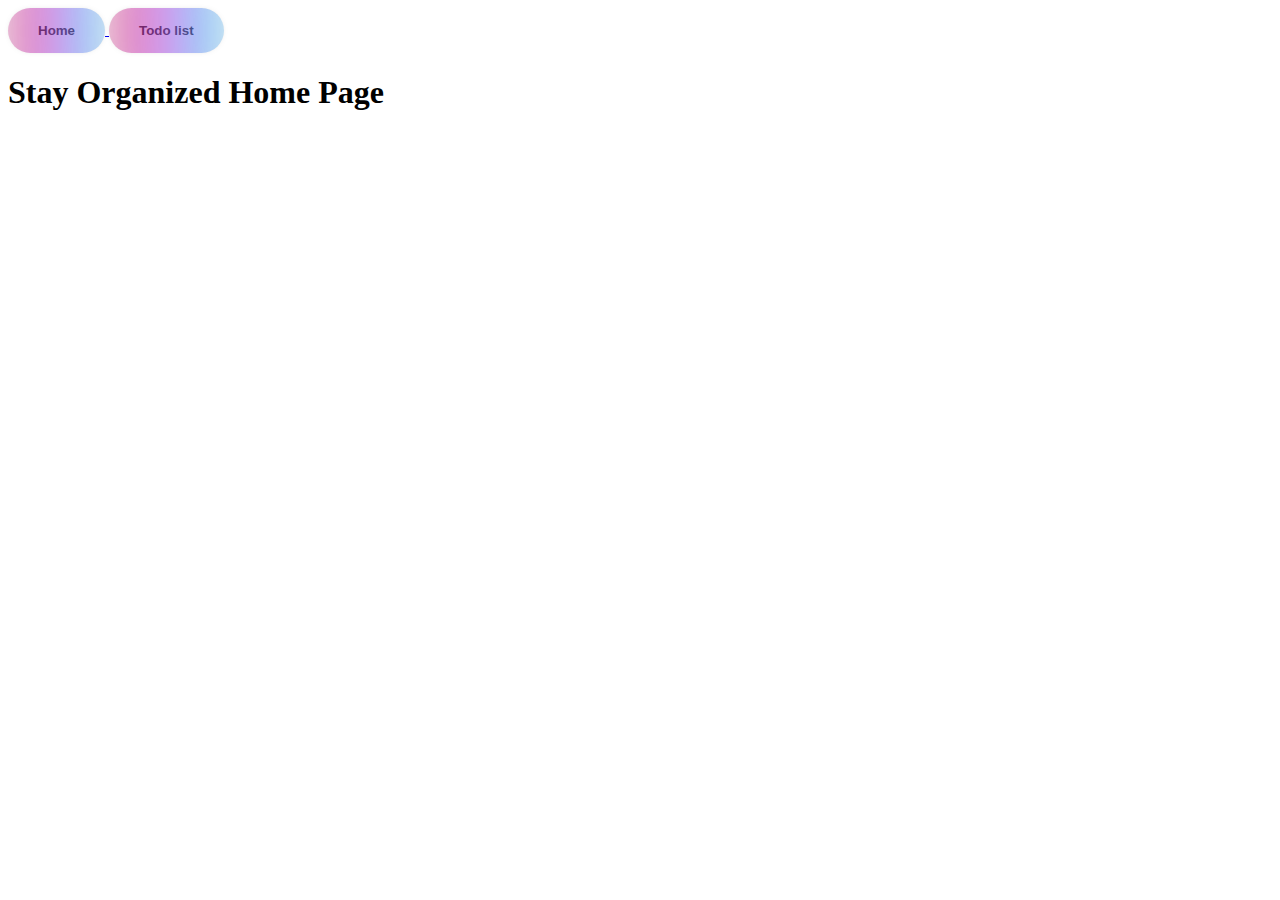
<file: StayOrganizedFall2023-main/StayOrganizedFall2023-main/index.html>
<!DOCTYPE html>
<html lang="en">
<head>
    <meta charset="UTF-8">
    <meta name="viewport" content="width=device-width, initial-scale=1.0">
    <title>Stay Organized</title>
    <link href="https://cdn.jsdelivr.net/npm/bootstrap@5.3.2/dist/css/bootstrap.min.css" rel="stylesheet" integrity="sha384-T3c6CoIi6uLrA9TneNEoa7RxnatzjcDSCmG1MXxSR1GAsXEV/Dwwykc2MPK8M2HN" crossorigin="anonymous">
    <script src="https://cdn.jsdelivr.net/npm/bootstrap@5.3.2/dist/js/bootstrap.bundle.min.js" integrity="sha384-C6RzsynM9kWDrMNeT87bh95OGNyZPhcTNXj1NW7RuBCsyN/o0jlpcV8Qyq46cDfL" crossorigin="anonymous"></script>
    <link rel="stylesheet" href="./styles/main.css">
    <script src="./scripts/main.js"></script>
</head>
<body>

    <nav>
    <a href="./index.html">

        <button class="button">
            Home
            <div class="hoverEffect">
    
            <div>
            </div>
            </div></button>
            </a>

    <a href="./todos.html">

    <button class="button">
        Todo list
        <div class="hoverEffect">

        <div>
        </div>
        </div></button>
        </a>
    </nav>
    <h1>
        Stay Organized Home Page
    </h1>

        
</body>
</html>


<style>
.button {
  display: inline-flex;
  align-items: center;
  justify-content: center;
  padding: 15px 30px;
  border: 0;
  position: relative;
  overflow: hidden;
  border-radius: 10rem;
  transition: all 0.02s;
  font-weight: bold;
  color: rgb(37, 37, 37);
  z-index: 0;
  box-shadow: 0 0px 7px -5px rgba(0, 0, 0, 0.5);
}

.button:hover {
  background: rgb(193, 228, 248);
  color: rgb(106, 35, 219);
}

.button:active {
  transform: scale(0.97);
}

.hoverEffect {
  position: absolute;
  bottom: 0;
  top: 0;
  left: 0;
  right: 0;
  display: flex;
  align-items: center;
  justify-content: center;
  z-index: 1;
}

.hoverEffect div {
  background: rgb(222,0,75);
  background: linear-gradient(90deg, rgba(222,0,75,1) 0%, rgba(191,70,255,1) 49%, rgba(0,212,255,1) 100%);
  border-radius: 40rem;
  width: 10rem;
  height: 10rem;
  transition: 0.4s;
  filter: blur(20px);
  animation: effect infinite 3s linear;
  opacity: 0.5;
}

.button:hover .hoverEffect div {
  width: 8rem;
  height: 8rem;
}

@keyframes effect {

  0% {
    transform: rotate(0deg);
  }

  100% {
    transform: rotate(360deg);
  }
}
   

</style>
</file>
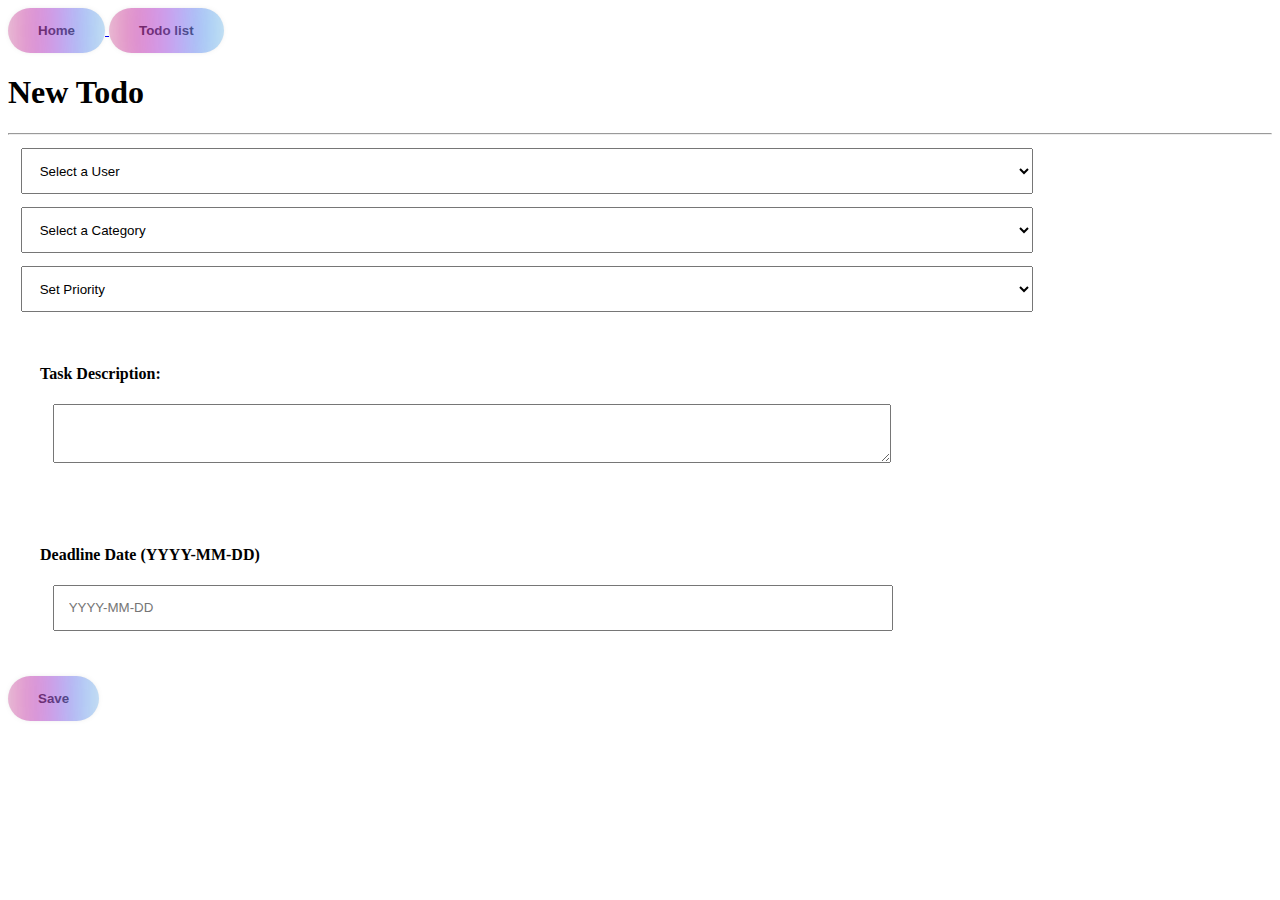
<file: StayOrganizedFall2023-main/StayOrganizedFall2023-main/new_todo.html>
<!DOCTYPE html>
<html lang="en">
<head>
    <meta charset="UTF-8">
    <meta name="viewport" content="width=device-width, initial-scale=1.0">
    <title>New Todo</title>
    <link href="https://cdn.jsdelivr.net/npm/bootstrap@5.3.2/dist/css/bootstrap.min.css" rel="stylesheet" integrity="sha384-T3c6CoIi6uLrA9TneNEoa7RxnatzjcDSCmG1MXxSR1GAsXEV/Dwwykc2MPK8M2HN" crossorigin="anonymous">
    <script src="https://cdn.jsdelivr.net/npm/bootstrap@5.3.2/dist/js/bootstrap.bundle.min.js" integrity="sha384-C6RzsynM9kWDrMNeT87bh95OGNyZPhcTNXj1NW7RuBCsyN/o0jlpcV8Qyq46cDfL" crossorigin="anonymous"></script>
    <link rel="stylesheet" href="./styles/main.css">
    <script src="./scripts/main.js"></script>
    <script src="./scripts/new_todo.js"></script>
</head>
<body>
    <nav>
        <a href="./index.html">
    
            <button class="button">
                Home
                <div class="hoverEffect">
        
                <div>
                </div>
                </div></button>
                </a>
    
        <a href="./todos.html">
    
        <button class="button">
            Todo list
            <div class="hoverEffect">
    
            <div>
            </div>
            </div></button>
            </a>
        </nav>
    <h1>
        New Todo
    </h1>
    <hr>
    <main>
    <!-- <form action="http://localhost:8083/api/todos/" method="POST"> -->

<!-- userid the user id, not the name -->
<select id="userList" name="userid">
    <option value="">Select a User</option>
</select>

<!-- category the category name -->
<select id="catList" name="category">
    <option>Select a Category</option>
</select>

<!-- priority High, Medium, or Low -->
<select name="priority" id="priorityList">
    <option value="">Set Priority</option>
    <option value="High">  High</option>
    <option value="Medium">Medium</option>
    <option value="Low">   Low</option>
</select>

<!-- description any string -->
<label>
    <h4>Task Description:</h4>
    <textarea name="description" id="description"></textarea>
</label>

<!-- deadline any string, but preferred as YYYY-MM-DD -->
<label>
    <h4>Deadline Date (YYYY-MM-DD)</h4>
    <input name="deadline" id="deadline" type="text" placeholder="YYYY-MM-DD">
</label>

<button type="submit" value="Save" id="saveButton" class="button">
Save  <div class="hoverEffect">
    
    <div> </button>
    <!-- </form> -->
</main>
</body>
</html>
</file>
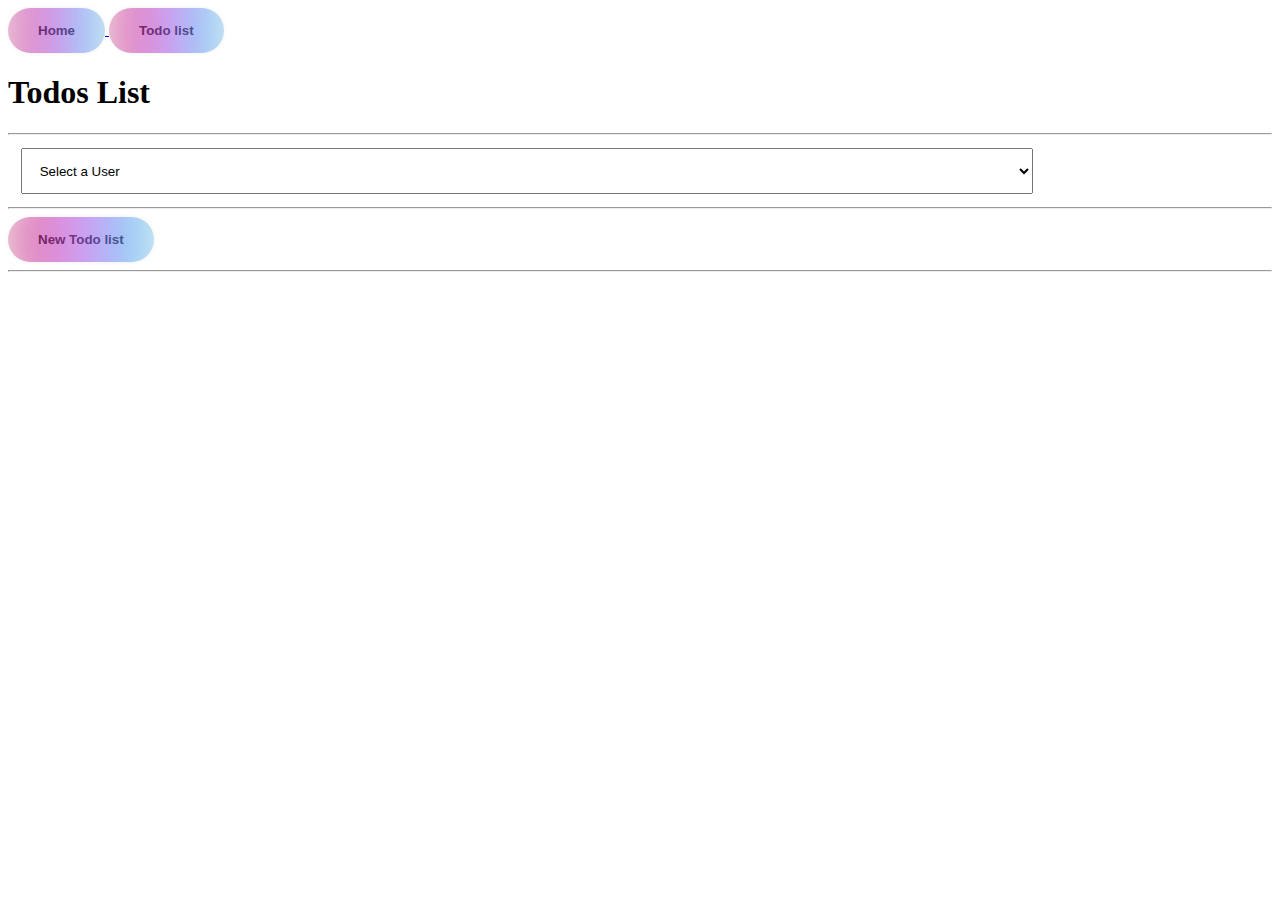
<file: StayOrganizedFall2023-main/StayOrganizedFall2023-main/todos.html>
<!DOCTYPE html>
<html lang="en">
<head>
    <meta charset="UTF-8">
    <meta name="viewport" content="width=device-width, initial-scale=1.0">
    <title>Stay Organized</title>
    <link href="https://cdn.jsdelivr.net/npm/bootstrap@5.3.2/dist/css/bootstrap.min.css" rel="stylesheet" integrity="sha384-T3c6CoIi6uLrA9TneNEoa7RxnatzjcDSCmG1MXxSR1GAsXEV/Dwwykc2MPK8M2HN" crossorigin="anonymous">
    <script src="https://cdn.jsdelivr.net/npm/bootstrap@5.3.2/dist/js/bootstrap.bundle.min.js" integrity="sha384-C6RzsynM9kWDrMNeT87bh95OGNyZPhcTNXj1NW7RuBCsyN/o0jlpcV8Qyq46cDfL" crossorigin="anonymous"></script>
    <link rel="stylesheet" href="./styles/main.css">
    <script src="./scripts/main.js"></script>
</head>
<body>

    <nav>
            <a href="./index.html">
        
                <button class="button">
                    Home
                    <div class="hoverEffect">
            
                    <div>
                    </div>
                    </div></button>
                    </a>
        

            <a href="./todos.html">

                <button class="button">
                    Todo list
                <div class="hoverEffect">
                 <div>
                  </div>
                </div></button>
                </a>
        
    
    </nav>
    <h1>
        Todos List
    </h1>
    <hr>
    <main>
        <select id="userList">
            <option value="">Select a User</option>
        </select>
        <hr>

        <a href="./new_todo.html">

            <button class="button">
                New Todo list
                <div class="hoverEffect">
        
                <div>
                </div>
                </div></button>
                </a>
        <hr>
        <div id="todoList"></div>

    </main>
</body>
</html>

<style>
    .button {
      display: inline-flex;
      align-items: center;
      justify-content: center;
      padding: 15px 30px;
      border: 0;
      position: relative;
      overflow: hidden;
      border-radius: 10rem;
      transition: all 0.02s;
      font-weight: bold;
      color: rgb(37, 37, 37);
      z-index: 0;
      box-shadow: 0 0px 7px -5px rgba(0, 0, 0, 0.5);
    }
    
    .button:hover {
      background: rgb(193, 228, 248);
         color: rgb(106, 35, 219);

    }
    
    .button:active {
      transform: scale(0.97);
    }
    
    .hoverEffect {
      position: absolute;
      bottom: 0;
      top: 0;
      left: 0;
      right: 0;
      display: flex;
      align-items: center;
      justify-content: center;
      z-index: 1;
    }
    
    .hoverEffect div {
      background: rgb(222,0,75);
      background: linear-gradient(90deg, rgba(222,0,75,1) 0%, rgba(191,70,255,1) 49%, rgba(0,212,255,1) 100%);
      border-radius: 40rem;
      width: 10rem;
      height: 10rem;
      transition: 0.4s;
      filter: blur(20px);
      animation: effect infinite 3s linear;
      opacity: 0.5;
    }
    
    .button:hover .hoverEffect div {
      width: 8rem;
      height: 8rem;
    }
    
    @keyframes effect {
    
      0% {
        transform: rotate(0deg);
      }
    
      100% {
        transform: rotate(360deg);
      }
    }
    </style>
</file>
<file: StayOrganizedFall2023-main/StayOrganizedFall2023-main/styles/main.css>
label,
textarea,
input[type=text],
input[type=submit],

select{
    display:block;
    width: 80%;
    margin: 1em;
    padding: 1em;
    align-items: center;

}


.button {
  display: inline-flex;
  align-items: center;
  justify-content: center;
  padding: 15px 30px;
  border: 0;
  position: relative;
  overflow: hidden;
  border-radius: 10rem;
  transition: all 0.02s;
  font-weight: bold;
  color: rgb(37, 37, 37);
  z-index: 0;
  box-shadow: 0 0px 7px -5px rgba(0, 0, 0, 0.5);
}

.button:hover {
  background: rgb(193, 228, 248);
  color: rgb(33, 0, 85);
}

.button:active {
  transform: scale(0.97);
}

.hoverEffect {
  position: absolute;
  bottom: 0;
  top: 0;
  left: 0;
  right: 0;
  display: flex;
  align-items: center;
  justify-content: center;
  z-index: 1;
}

.hoverEffect div {
  background: rgb(222,0,75);
  background: linear-gradient(90deg, rgba(222,0,75,1) 0%, rgba(191,70,255,1) 49%, rgba(0,212,255,1) 100%);
  border-radius: 40rem;
  width: 10rem;
  height: 10rem;
  transition: 0.4s;
  filter: blur(20px);
  animation: effect infinite 3s linear;
  opacity: 0.5;
}

.button:hover .hoverEffect div {
  width: 8rem;
  height: 8rem;
}

@keyframes effect {

  0% {
    transform: rotate(0deg);
  }

  100% {
    transform: rotate(360deg);
  }
}
</file>
